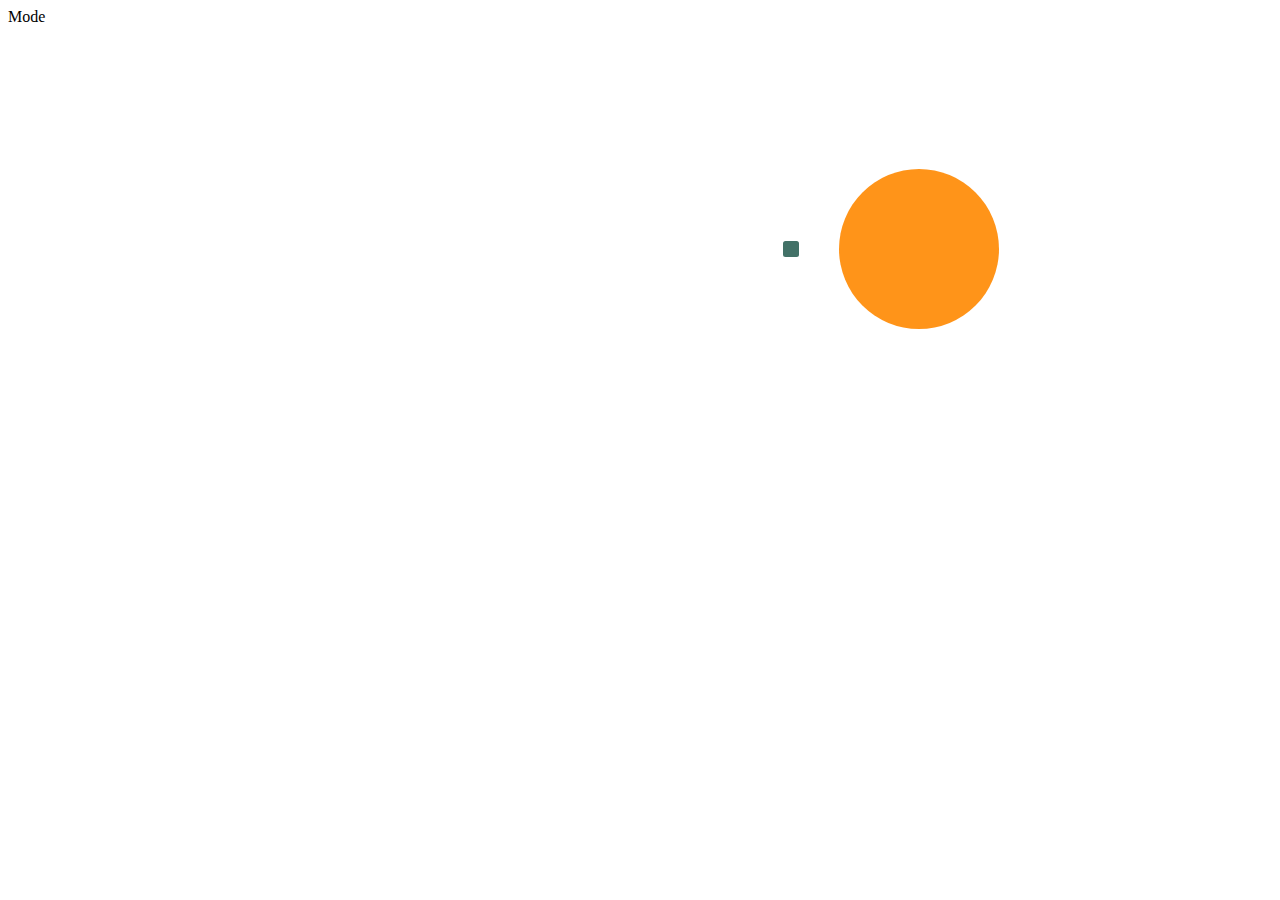
<file: index6.html>
<!DOCTYPE html>
<html lang="en">
<head>
    <meta charset="UTF-8">
    <meta name="viewport" content="width=device-width, initial-scale=1.0">
    <title>GASP Demo</title>
    <link rel="stylesheet" href="./styles.css"/>
</head>
<body>
    <div class="container">
        <div class="label">Mode</div>
        <div class="box"></div>
        <div class="circle"></div>
    </div>
    <script src="https://cdnjs.cloudflare.com/ajax/libs/gsap/3.12.5/gsap.min.js" integrity="sha512-7eHRwcbYkK4d9g/6tD/mhkf++eoTHwpNM9woBxtPUBWm67zeAfFC+HrdoE2GanKeocly/VxeLvIqwvCdk7qScg==" crossorigin="anonymous" referrerpolicy="no-referrer"></script>
    <script src="./index6.js"></script>
</body>
</html>
</file>
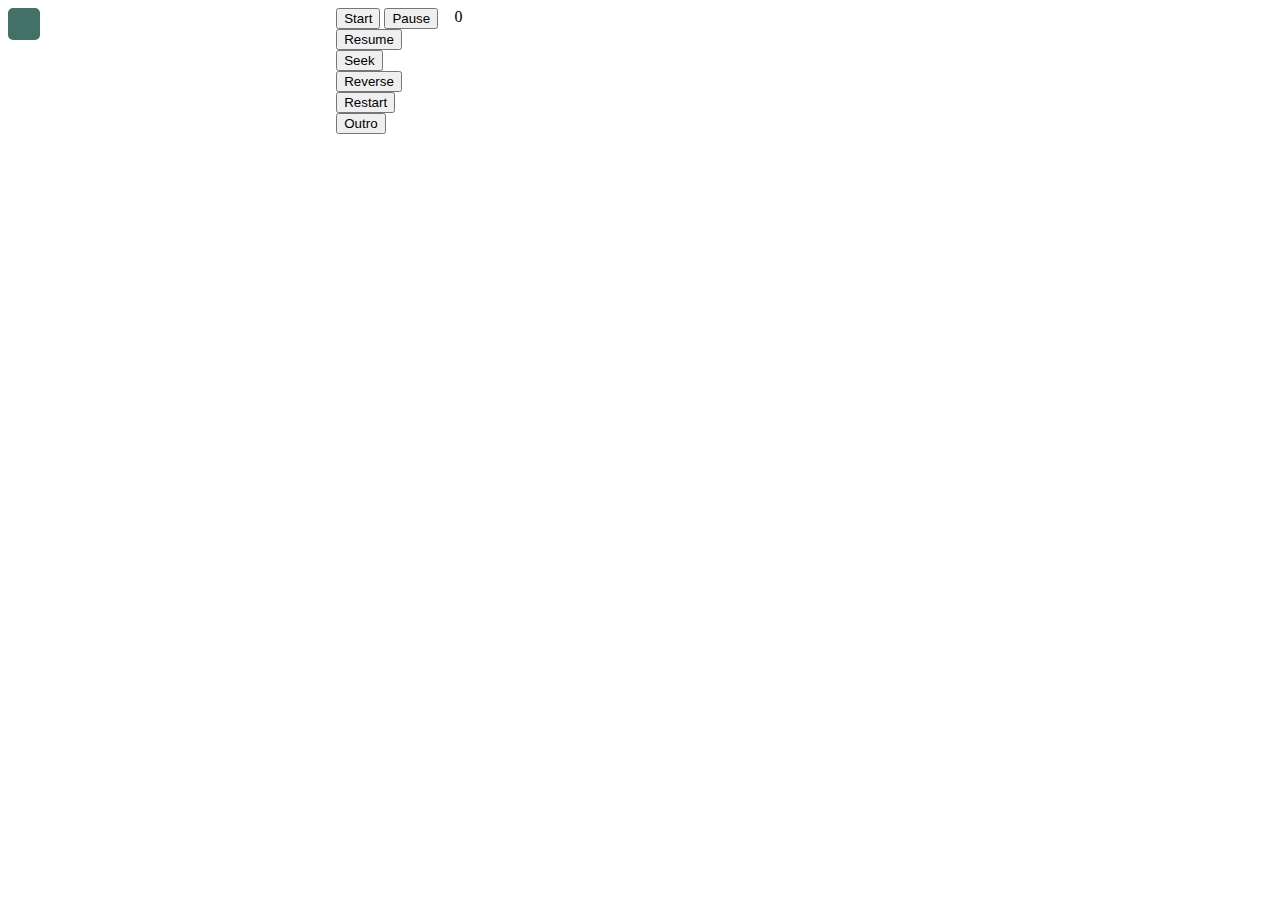
<file: index7.html>
<!DOCTYPE html>
<html lang="en">
<head>
    <meta charset="UTF-8">
    <meta name="viewport" content="width=device-width, initial-scale=1.0">
    <title>GASP Demo</title>
    <link rel="stylesheet" href="./styles.css"/>
</head>
<body>
    <div class="container">
        <div class="box"></div>
        <div style="margin: 100px;"></div>
        <div class="btns">
            <button type="button" id="start">Start</button>
            <button type="button" id="pause">Pause</button>
            <button type="button" id="resume">Resume</button>
            <button type="button" id="seek">Seek</button>
            <button type="button" id="reverse">Reverse</button>
            <button type="button" id="restart">Restart</button>
            <button type="button" id="outroBtn">Outro</button>
        </div>
        <div id="label">0</div>
    </div>
    <script src="https://cdnjs.cloudflare.com/ajax/libs/gsap/3.12.5/gsap.min.js" integrity="sha512-7eHRwcbYkK4d9g/6tD/mhkf++eoTHwpNM9woBxtPUBWm67zeAfFC+HrdoE2GanKeocly/VxeLvIqwvCdk7qScg==" crossorigin="anonymous" referrerpolicy="no-referrer"></script>
    <script src="./index7.js"></script>
</body>
</html>
</file>
<file: styles.css>
.box{
    background-color: rgba(45, 98, 87,.9);
    width: 32px;
    height: 32px;
    border-radius: 5px;
}
.circle{
    background-color: rgba(255, 136, 0, 0.9);
    width: 32px;
    height: 32px;
    border-radius: 100px;
}
.container{
    width: 100%; 
    display: grid;
    grid-template-columns: repeat(10, 1fr);
    gap: 10px;
}
</file>
